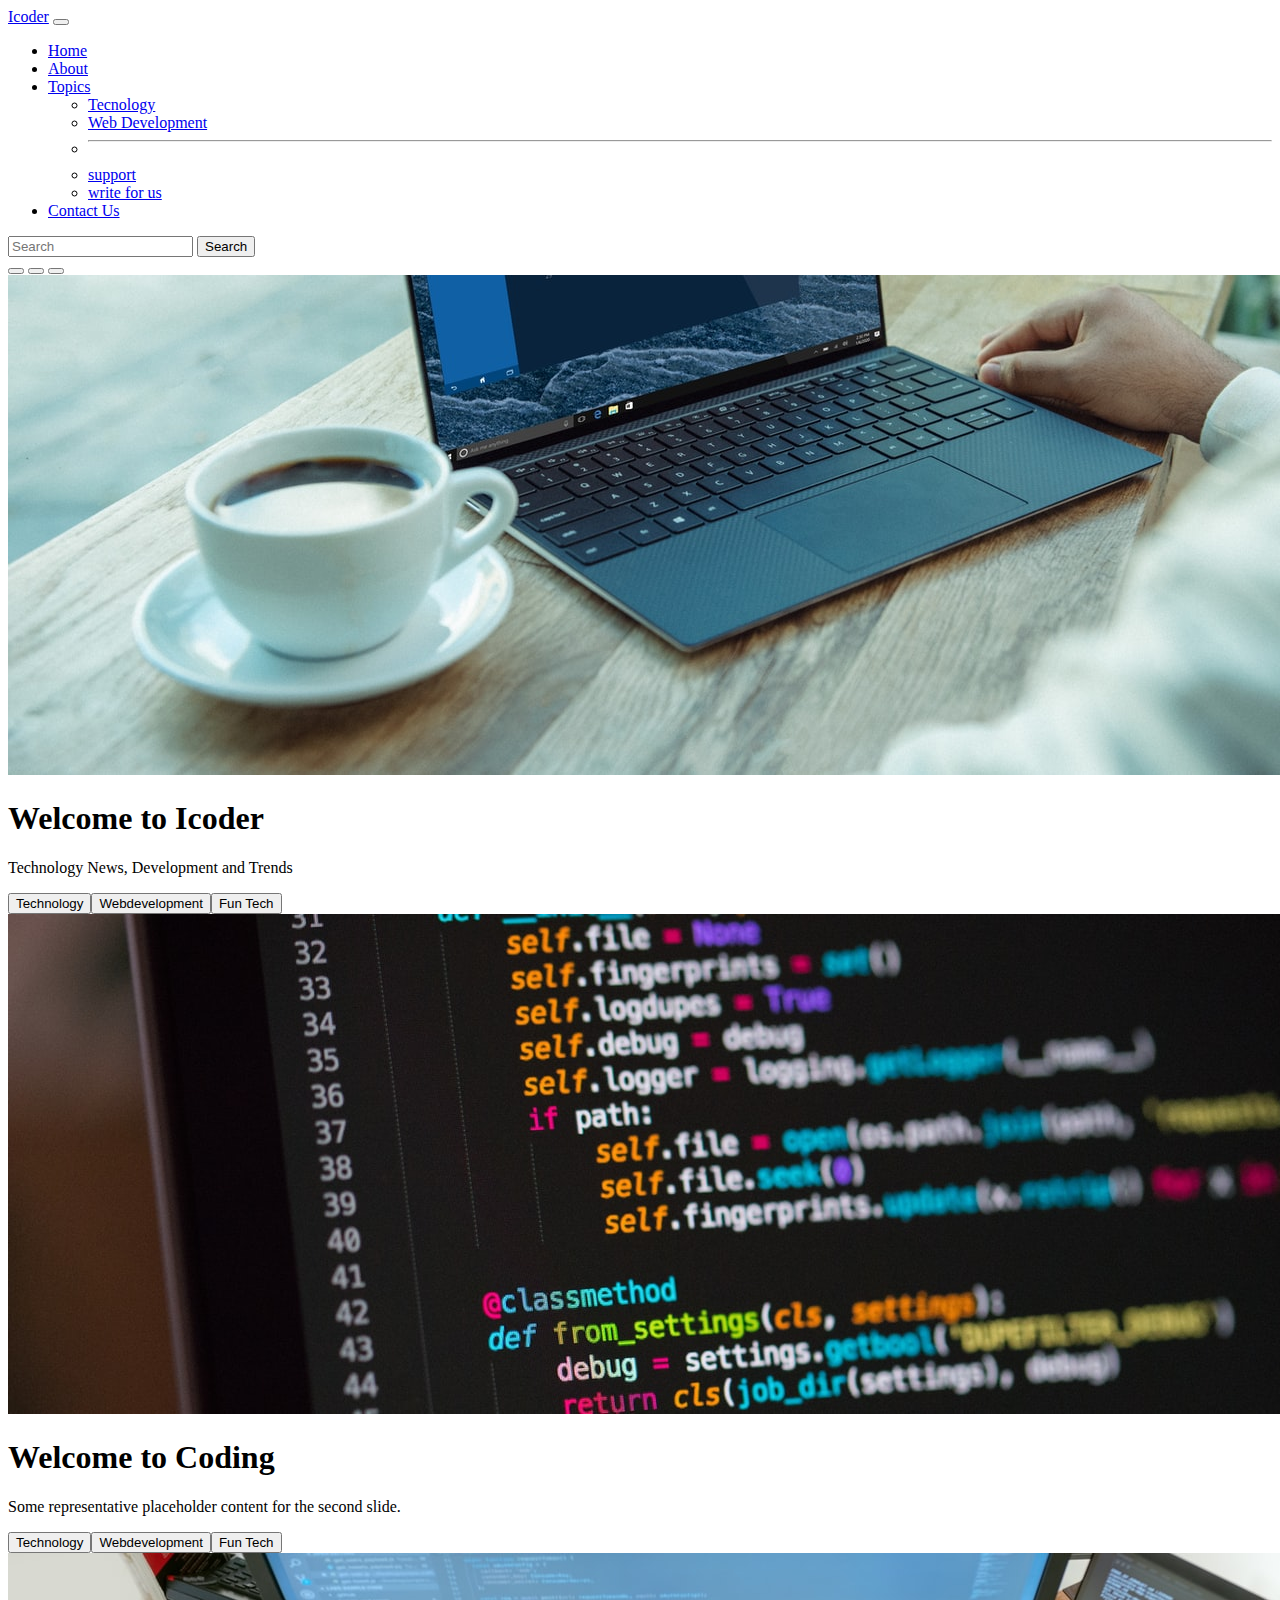
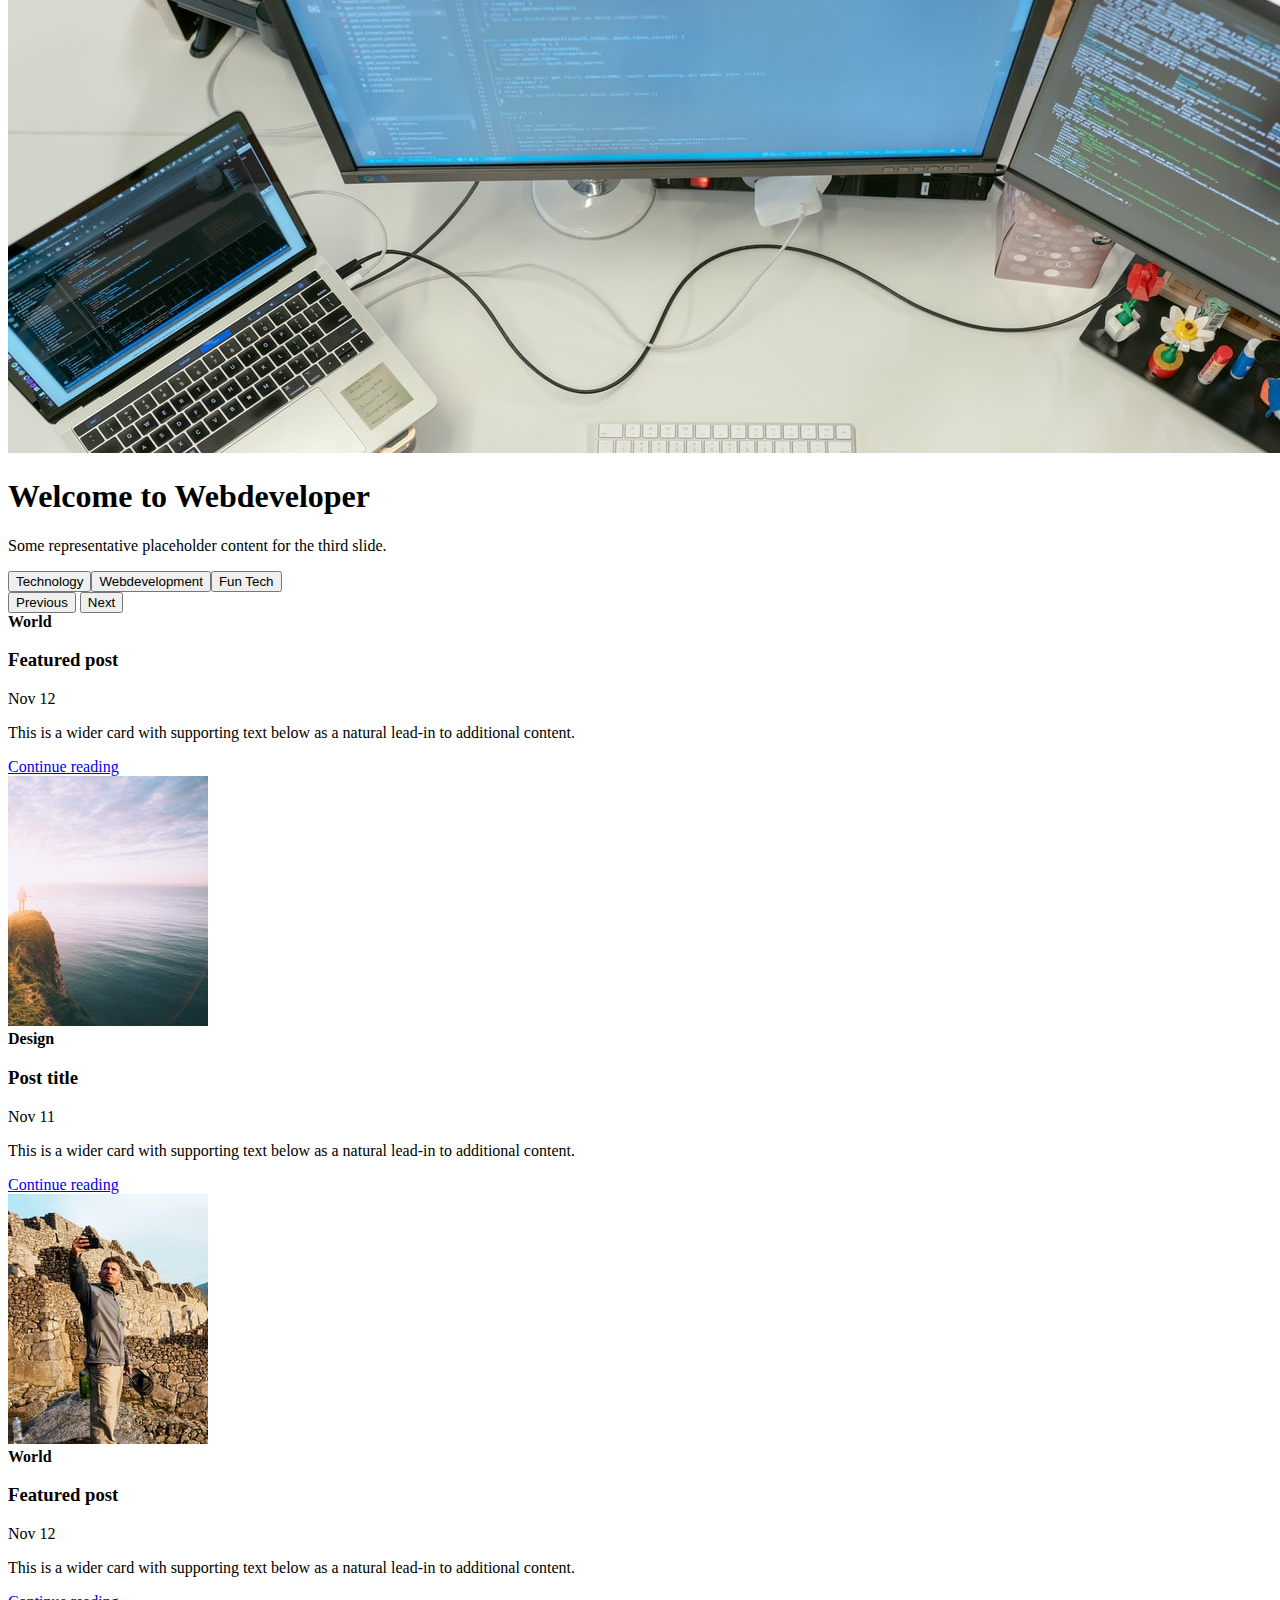
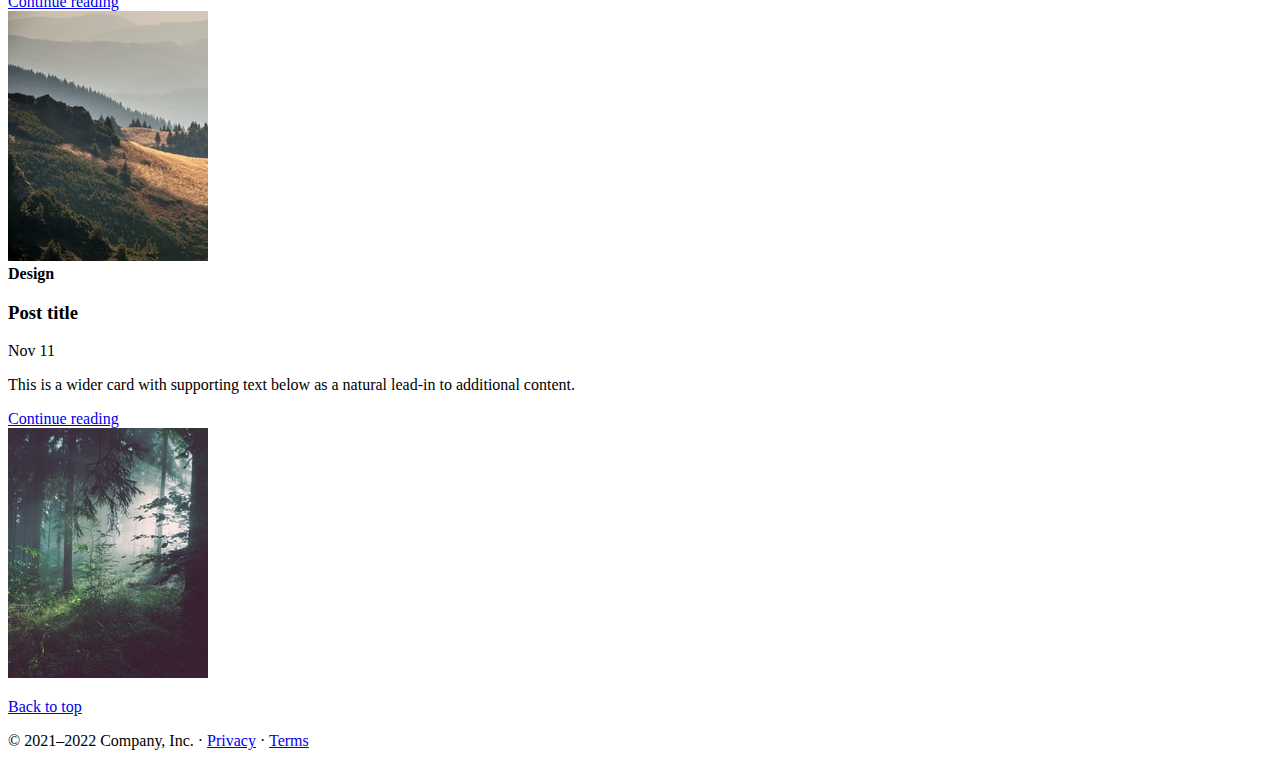
<file: index.html>
<!doctype html>
<html lang="en">

<head>
    <!-- Required meta tags -->
    <meta charset="utf-8">
    <meta name="viewport" content="width=device-width, initial-scale=1">

    <!-- Bootstrap CSS -->
    <link href="https://cdn.jsdelivr.net/npm/bootstrap@5.1.0/dist/css/bootstrap.min.css" rel="stylesheet"
        integrity="sha384-KyZXEAg3QhqLMpG8r+8fhAXLRk2vvoC2f3B09zVXn8CA5QIVfZOJ3BCsw2P0p/We" crossorigin="anonymous">

    <title>Mandeep thakur - hevean of programmer</title>
</head>

<body>
    <nav class="navbar navbar-expand-lg navbar-dark bg-dark">
        <div class="container-fluid">
            <a class="navbar-brand" href="#">Icoder</a>
            <button class="navbar-toggler" type="button" data-bs-toggle="collapse"
                data-bs-target="#navbarSupportedContent" aria-controls="navbarSupportedContent" aria-expanded="false"
                aria-label="Toggle navigation">
                <span class="navbar-toggler-icon"></span>
            </button>
            <div class="collapse navbar-collapse" id="navbarSupportedContent">
                <ul class="navbar-nav me-auto mb-2 mb-lg-0">
                    <li class="nav-item">
                        <a class="nav-link active" aria-current="page" href="/">Home</a>
                    </li>
                    <li class="nav-item">
                        <a class="nav-link" href="/about.html">About</a>
                    </li>
                    <li class="nav-item dropdown">
                        <a class="nav-link dropdown-toggle" href="#" id="navbarDropdown" role="button"
                            data-bs-toggle="dropdown" aria-expanded="false">
                            Topics
                        </a>
                        <ul class="dropdown-menu" aria-labelledby="navbarDropdown">
                            <li><a class="dropdown-item" href="#">Tecnology</a></li>
                            <li><a class="dropdown-item" href="#">Web Development</a></li>
                            <li>
                                <hr class="dropdown-divider">
                            </li>
                            <li><a class="dropdown-item" href="#">support</a></li>
                            <li><a class="dropdown-item" href="#">write for us</a></li>
                        </ul>
                    </li>
                    <li class="nav-item">
                        <a class="nav-link" href="/contact.html">Contact Us</a>
                    </li>


                </ul>
                <form class="d-flex">
                    <input class="form-control me-2" type="search" placeholder="Search" aria-label="Search">
                    <button class="btn btn-outline-success" type="submit">Search</button>
                </form>
            </div>
        </div>
    </nav>


    <div id="carouselExampleCaptions" class="carousel slide" data-bs-ride="carousel">
        <div class="carousel-indicators">
            <button type="button" data-bs-target="#carouselExampleCaptions" data-bs-slide-to="0" class="active"
                aria-current="true" aria-label="Slide 1"></button>
            <button type="button" data-bs-target="#carouselExampleCaptions" data-bs-slide-to="1"
                aria-label="Slide 2"></button>
            <button type="button" data-bs-target="#carouselExampleCaptions" data-bs-slide-to="2"
                aria-label="Slide 3"></button>
        </div>
        <div class="carousel-inner carousel-fade">
            <div class="carousel-item active">
                <img src="1.jpg" class="d-block w-100" alt="...">
                <div class="carousel-caption d-none d-md-block">
                    <h1>Welcome to Icoder</h1>
                    <p>Technology News, Development and Trends</p>
                    <button class="btn btn-danger">Technology</button><button
                        class="btn btn-warning">Webdevelopment</button><button class="btn btn-success">Fun Tech</button>
                </div>
            </div>
            <div class="carousel-item">
                <img src="2.jpg" class="d-block w-100" alt="...">
                <div class="carousel-caption d-none d-md-block">
                    <h1>Welcome to Coding</h1>
                    <p>Some representative placeholder content for the second slide.</p>
                    <button class="btn btn-danger">Technology</button><button
                        class="btn btn-warning">Webdevelopment</button><button class="btn btn-success">Fun Tech</button>
                </div>
            </div>
            <div class="carousel-item">
                <img src="3.jpg" class="d-block w-100" alt="...">
                <div class="carousel-caption d-none d-md-block">
                    <h1>Welcome to Webdeveloper</h1>
                    <p>Some representative placeholder content for the third slide.</p>
                    <button class="btn btn-danger">Technology</button><button
                        class="btn btn-warning">Webdevelopment</button><button class="btn btn-success">Fun Tech</button>
                </div>
            </div>
        </div>
        <button class="carousel-control-prev" type="button" data-bs-target="#carouselExampleCaptions"
            data-bs-slide="prev">
            <span class="carousel-control-prev-icon" aria-hidden="true"></span>
            <span class="visually-hidden">Previous</span>
        </button>
        <button class="carousel-control-next" type="button" data-bs-target="#carouselExampleCaptions"
            data-bs-slide="next">
            <span class="carousel-control-next-icon" aria-hidden="true"></span>
            <span class="visually-hidden">Next</span>
        </button>
    </div>


    <div class="container my-4 mx-6">
        <div class="row mb-2">
            <div class="col-md-6">
                <div
                    class="row g-0 border rounded overflow-hidden flex-md-row mb-4 shadow-sm h-md-250 position-relative">
                    <div class="col p-4 d-flex flex-column position-static">
                        <strong class="d-inline-block mb-2 text-primary">World</strong>
                        <h3 class="mb-0">Featured post</h3>
                        <div class="mb-1 text-muted">Nov 12</div>
                        <p class="card-text mb-auto">This is a wider card with supporting text below as a natural
                            lead-in to
                            additional content.</p>
                        <a href="#" class="stretched-link">Continue reading</a>
                    </div>
                    <div class="col-auto d-none d-lg-block">
                        <img src="1thumb.jpg" alt="">

                    </div>
                </div>
            </div>
            <div class="col-md-6">
                <div
                    class="row g-0 border rounded overflow-hidden flex-md-row mb-4 shadow-sm h-md-250 position-relative">
                    <div class="col p-4 d-flex flex-column position-static">
                        <strong class="d-inline-block mb-2 text-success">Design</strong>
                        <h3 class="mb-0">Post title</h3>
                        <div class="mb-1 text-muted">Nov 11</div>
                        <p class="mb-auto">This is a wider card with supporting text below as a natural lead-in to
                            additional content.</p>
                        <a href="#" class="stretched-link">Continue reading</a>
                    </div>
                    <div class="col-auto d-none d-lg-block">
                        <img src="2thumb.jpg" alt="">

                    </div>
                </div>
            </div>
        </div>
        <div class="row mb-2">
            <div class="col-md-6">
                <div
                    class="row g-0 border rounded overflow-hidden flex-md-row mb-4 shadow-sm h-md-250 position-relative">
                    <div class="col p-4 d-flex flex-column position-static">
                        <strong class="d-inline-block mb-2 text-primary">World</strong>
                        <h3 class="mb-0">Featured post</h3>
                        <div class="mb-1 text-muted">Nov 12</div>
                        <p class="card-text mb-auto">This is a wider card with supporting text below as a natural
                            lead-in to
                            additional content.</p>
                        <a href="#" class="stretched-link">Continue reading</a>
                    </div>
                    <div class="col-auto d-none d-lg-block">
                        <img src="3thumb.jpg" alt="">

                    </div>
                </div>
            </div>
            <div class="col-md-6">
                <div
                    class="row g-0 border rounded overflow-hidden flex-md-row mb-4 shadow-sm h-md-250 position-relative">
                    <div class="col p-4 d-flex flex-column position-static">
                        <strong class="d-inline-block mb-2 text-success">Design</strong>
                        <h3 class="mb-0">Post title</h3>
                        <div class="mb-1 text-muted">Nov 11</div>
                        <p class="mb-auto">This is a wider card with supporting text below as a natural lead-in to
                            additional content.</p>
                        <a href="#" class="stretched-link">Continue reading</a>
                    </div>
                    <div class="col-auto d-none d-lg-block">
                        <img src="4thumb.jpg" alt="">

                    </div>
                </div>
            </div>
        </div>
    </div>


    <footer class="footer">
        <p class="float-end"><a href="#">Back to top</a></p>
        <p>© 2021–2022 Company, Inc. · <a href="#">Privacy</a> · <a href="#">Terms</a></p>
    </footer>
</file>
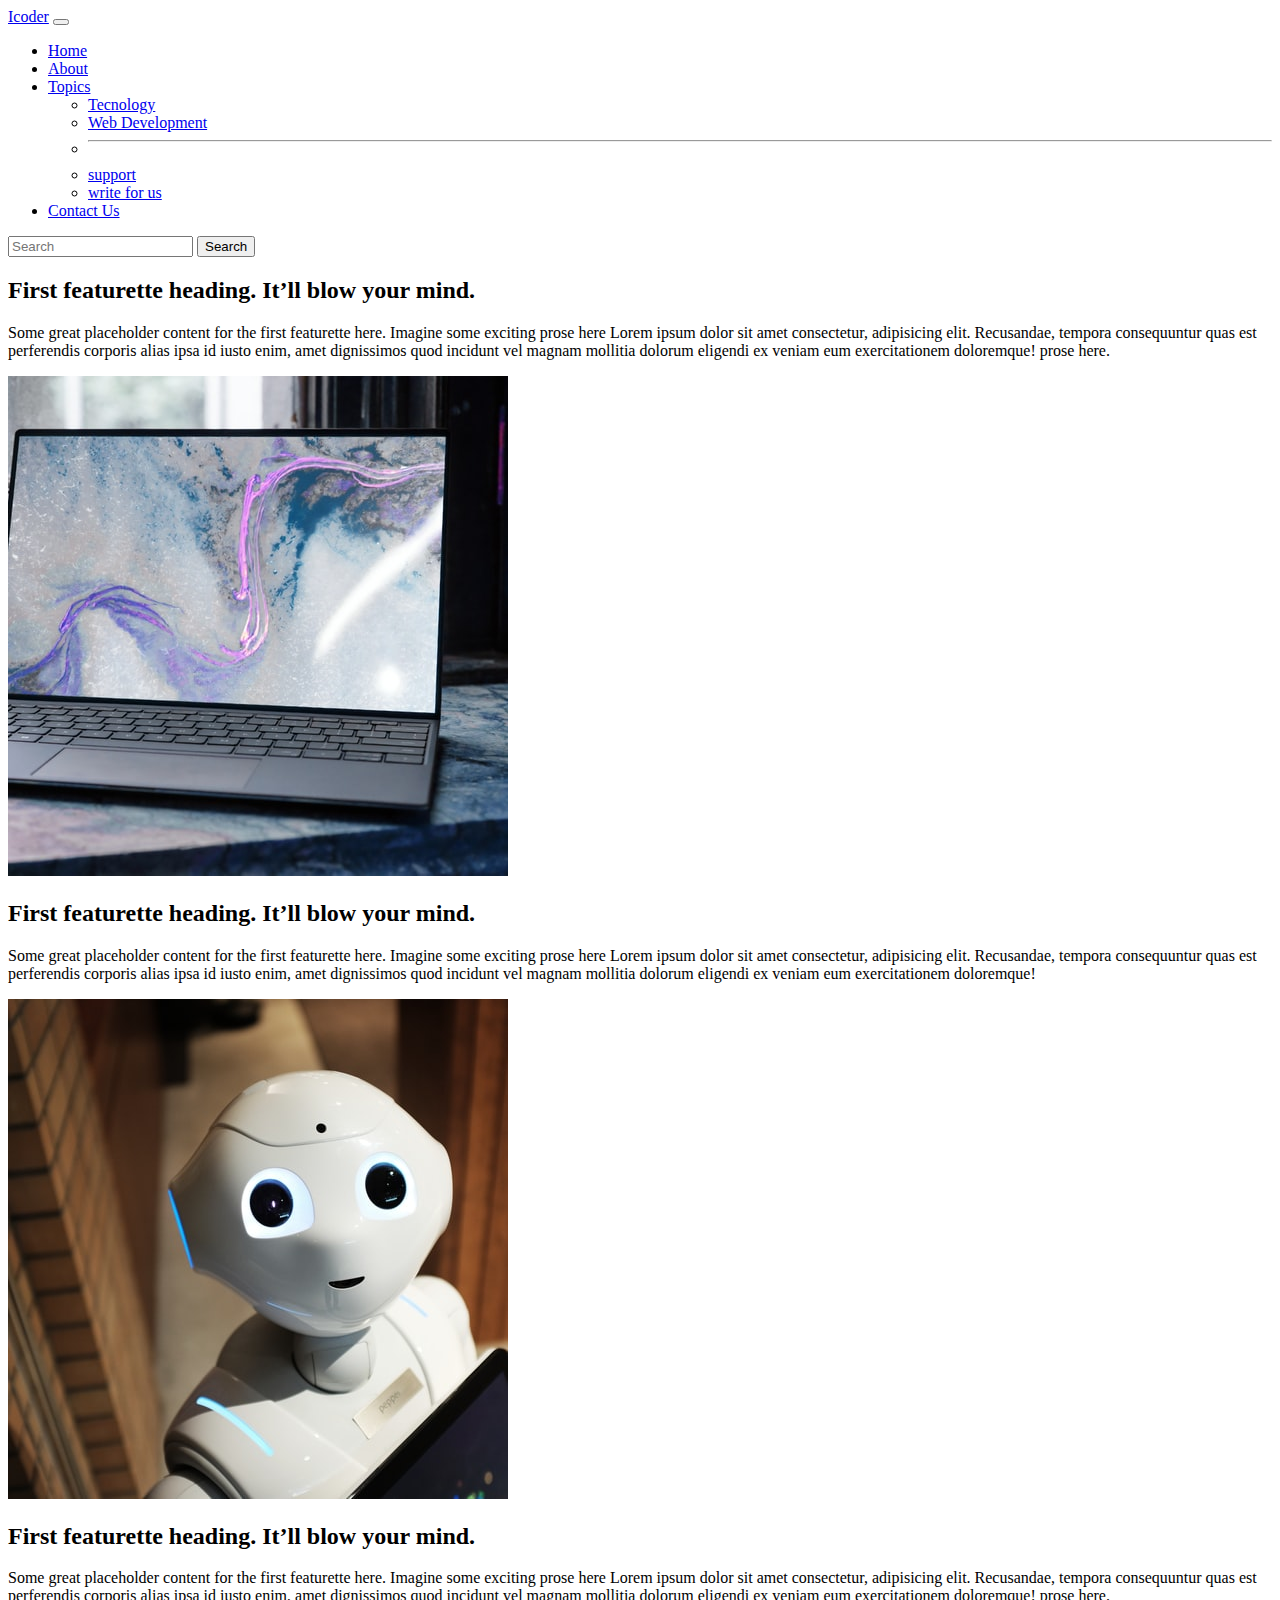
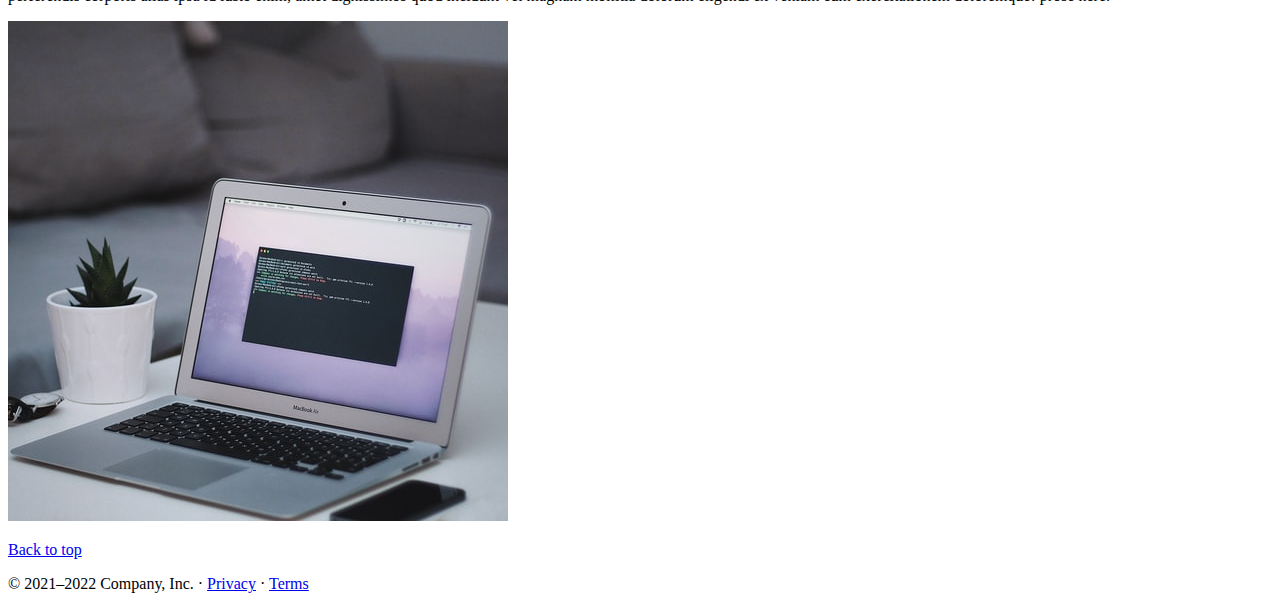
<file: about.html>
<!doctype html>
<html lang="en">

<head>
    <!-- Required meta tags -->
    <meta charset="utf-8">
    <meta name="viewport" content="width=device-width, initial-scale=1">

    <!-- Bootstrap CSS -->
    <link href="https://cdn.jsdelivr.net/npm/bootstrap@5.1.0/dist/css/bootstrap.min.css" rel="stylesheet"
        integrity="sha384-KyZXEAg3QhqLMpG8r+8fhAXLRk2vvoC2f3B09zVXn8CA5QIVfZOJ3BCsw2P0p/We" crossorigin="anonymous">

    <title>Mandeep thakur - hevean of programmer</title>
</head>

<body>
    <nav class="navbar navbar-expand-lg navbar-dark bg-dark">
        <div class="container-fluid">
            <a class="navbar-brand" href="#">Icoder</a>
            <button class="navbar-toggler" type="button" data-bs-toggle="collapse"
                data-bs-target="#navbarSupportedContent" aria-controls="navbarSupportedContent" aria-expanded="false"
                aria-label="Toggle navigation">
                <span class="navbar-toggler-icon"></span>
            </button>
            <div class="collapse navbar-collapse" id="navbarSupportedContent">
                <ul class="navbar-nav me-auto mb-2 mb-lg-0">
                    <li class="nav-item">
                        <a class="nav-link" aria-current="page" href="/">Home</a>
                    </li>
                    <li class="nav-item active">
                        <a class="nav-link active" href="/about.html">About</a>
                    </li>
                    <li class="nav-item dropdown">
                        <a class="nav-link dropdown-toggle" href="#" id="navbarDropdown" role="button"
                            data-bs-toggle="dropdown" aria-expanded="false">
                            Topics
                        </a>
                        <ul class="dropdown-menu" aria-labelledby="navbarDropdown">
                            <li><a class="dropdown-item" href="#">Tecnology</a></li>
                            <li><a class="dropdown-item" href="#">Web Development</a></li>
                            <li>
                                <hr class="dropdown-divider">
                            </li>
                            <li><a class="dropdown-item" href="#">support</a></li>
                            <li><a class="dropdown-item" href="#">write for us</a></li>
                        </ul>
                    </li>
                    <li class="nav-item">
                        <a class="nav-link" href="/contact.html">Contact Us</a>
                    </li>


                </ul>
                <form class="d-flex">
                    <input class="form-control me-2" type="search" placeholder="Search" aria-label="Search">
                    <button class="btn btn-outline-success" type="submit">Search</button>
                </form>
            </div>
        </div>
    </nav>


    <div class="container my-4">
        <div class="row featurette display-flex align-items-center justyfy-content-center">
            <div class="col-md-7">
                <h2 class="featurette-heading">First featurette heading. <span class="text-muted">It’ll blow your
                        mind.</span>
                </h2>
                <p class="lead">Some great placeholder content for the first featurette here. Imagine some exciting
                    prose here Lorem ipsum dolor sit amet consectetur, adipisicing elit. Recusandae, tempora consequuntur quas est perferendis corporis alias ipsa id iusto enim, amet dignissimos quod incidunt vel magnam mollitia dolorum eligendi ex veniam eum exercitationem doloremque!
                    prose here.
                </p>
            </div>
            <div class="col-md-5">
                <img class="img-fluid"src="about1.jpg" alt="">

            </div>
        </div>
    </div>
    <div class="container my-4">
        <div class="row featurette display-flex align-items-center justyfy-content-center">
            <div class="col-md-7 order-md-2">
                <h2 class="featurette-heading">First featurette heading. <span class="text-muted">It’ll blow your
                        mind.</span>
                </h2>
                <p class="lead">Some great placeholder content for the first featurette here. Imagine some exciting
                    prose here Lorem ipsum dolor sit amet consectetur, adipisicing elit. Recusandae, tempora consequuntur quas est perferendis corporis alias ipsa id iusto enim, amet dignissimos quod incidunt vel magnam mollitia dolorum eligendi ex veniam eum exercitationem doloremque!
                </p>
            </div>
            <div class="col-md-5 order-md-1">
                <img class="img-fluid"src="about2.jpg" alt="">

            </div>
        </div>
    </div>
    <div class="container my-4">
        <div class="row featurette display-flex align-items-center justyfy-content-center">
            <div class="col-md-7">
                <h2 class="featurette-heading">First featurette heading. <span class="text-muted">It’ll blow your
                        mind.</span>
                </h2>
                <p class="lead">Some great placeholder content for the first featurette here. Imagine some exciting
                    prose here Lorem ipsum dolor sit amet consectetur, adipisicing elit. Recusandae, tempora consequuntur quas est perferendis corporis alias ipsa id iusto enim, amet dignissimos quod incidunt vel magnam mollitia dolorum eligendi ex veniam eum exercitationem doloremque!
                    prose here.
                </p>
            </div>
            <div class="col-md-5">
                <img class="img-fluid"src="about3.jpg" alt="">

            </div>
        </div>
    </div>

    <footer class="container">
        <p class="float-end"><a href="#">Back to top</a></p>
        <p>© 2021–2022 Company, Inc. · <a href="#">Privacy</a> · <a href="#">Terms</a></p>
      </footer>







    <!-- Optional JavaScript; choose one of the two! -->

    <!-- Option 1: Bootstrap Bundle with Popper -->
    <script src="https://cdn.jsdelivr.net/npm/bootstrap@5.1.0/dist/js/bootstrap.bundle.min.js"
        integrity="sha384-U1DAWAznBHeqEIlVSCgzq+c9gqGAJn5c/t99JyeKa9xxaYpSvHU5awsuZVVFIhvj"
        crossorigin="anonymous"></script>

    <!-- Option 2: Separate Popper and Bootstrap JS -->
    <!--
    <script src="https://cdn.jsdelivr.net/npm/@popperjs/core@2.9.3/dist/umd/popper.min.js" integrity="sha384-eMNCOe7tC1doHpGoWe/6oMVemdAVTMs2xqW4mwXrXsW0L84Iytr2wi5v2QjrP/xp" crossorigin="anonymous"></script>
    <script src="https://cdn.jsdelivr.net/npm/bootstrap@5.1.0/dist/js/bootstrap.min.js" integrity="sha384-cn7l7gDp0eyniUwwAZgrzD06kc/tftFf19TOAs2zVinnD/C7E91j9yyk5//jjpt/" crossorigin="anonymous"></script>
    -->
</body>

</html>
</file>
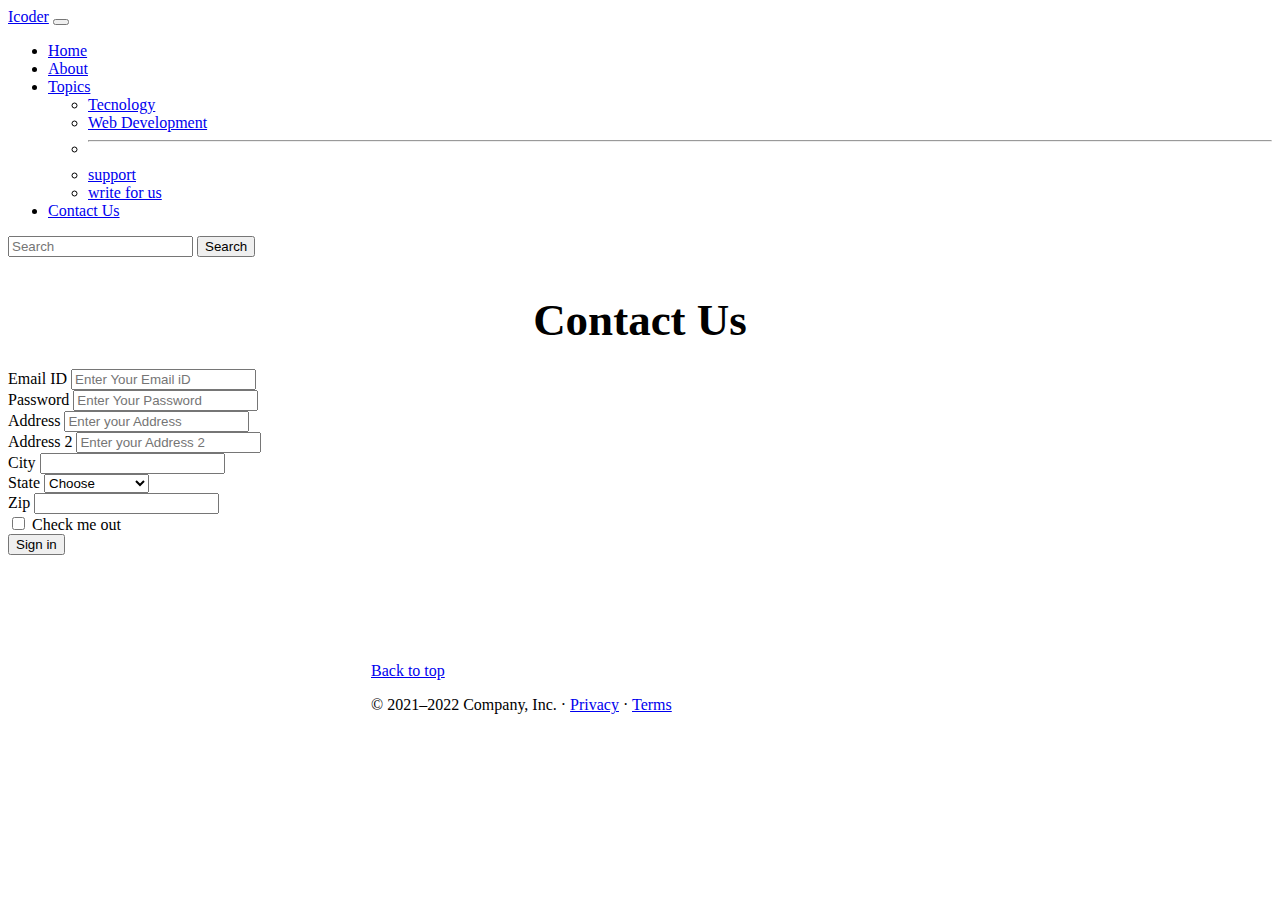
<file: contact.html>
<!doctype html>
<html lang="en">

<head>
    <!-- Required meta tags -->
    <meta charset="utf-8">
    <meta name="viewport" content="width=device-width, initial-scale=1">

    <!-- Bootstrap CSS -->
    <link href="https://cdn.jsdelivr.net/npm/bootstrap@5.1.0/dist/css/bootstrap.min.css" rel="stylesheet"
        integrity="sha384-KyZXEAg3QhqLMpG8r+8fhAXLRk2vvoC2f3B09zVXn8CA5QIVfZOJ3BCsw2P0p/We" crossorigin="anonymous">

    <title>Mandeep thakur - hevean of programmer</title>
    <link rel="stylesheet" href="style.css">

</head>

<body>
    <nav class="navbar navbar-expand-lg navbar-dark bg-dark">
        <div class="container-fluid">
            <a class="navbar-brand" href="#">Icoder</a>
            <button class="navbar-toggler" type="button" data-bs-toggle="collapse"
                data-bs-target="#navbarSupportedContent" aria-controls="navbarSupportedContent" aria-expanded="false"
                aria-label="Toggle navigation">
                <span class="navbar-toggler-icon"></span>
            </button>
            <div class="collapse navbar-collapse" id="navbarSupportedContent">
                <ul class="navbar-nav me-auto mb-2 mb-lg-0">
                    <li class="nav-item">
                        <a class="nav-link" aria-current="page" href="/">Home</a>
                    </li>
                    <li class="nav-item active">
                        <a class="nav-link" href="/about.html">About</a>
                    </li>
                    <li class="nav-item dropdown">
                        <a class="nav-link dropdown-toggle" href="#" id="navbarDropdown" role="button"
                            data-bs-toggle="dropdown" aria-expanded="false">
                            Topics
                        </a>
                        <ul class="dropdown-menu" aria-labelledby="navbarDropdown">
                            <li><a class="dropdown-item" href="#">Tecnology</a></li>
                            <li><a class="dropdown-item" href="#">Web Development</a></li>
                            <li>
                                <hr class="dropdown-divider">
                            </li>
                            <li><a class="dropdown-item" href="#">support</a></li>
                            <li><a class="dropdown-item" href="#">write for us</a></li>
                        </ul>
                    </li>
                    <li class="nav-item">
                        <a class="nav-link active" href="/contact.html">Contact Us</a>
                    </li>


                </ul>
                <form class="d-flex">
                    <input class="form-control me-2" type="search" placeholder="Search" aria-label="Search">
                    <button class="btn btn-outline-success" type="submit">Search</button>
                </form>
            </div>
        </div>
    </nav>


    <div class="container">
        <h2>Contact Us </h2>


    </div>

    <form class="row g-3">
        <div class="col-md-6">
            <label for="inputEmail4" class="form-label">Email ID</label>
            <input type="email" class="form-control" id="inputEmail4" placeholder="Enter Your Email iD">
        </div>
        <div class="col-md-6">
            <label for="inputPassword4" class="form-label">Password</label>
            <input type="password" class="form-control" id="inputPassword4" placeholder="Enter Your Password">
        </div>
        <div class="col-12">
            <label for="inputAddress" class="form-label">Address</label>
            <input type="text" class="form-control" id="inputAddress" placeholder="Enter your Address">
        </div>
        <div class="col-12">
            <label for="inputAddress2" class="form-label">Address 2</label>
            <input type="text" class="form-control" id="inputAddress2" placeholder="Enter your Address 2">
        </div>
        <div class="col-md-6">
            <label for="inputCity" class="form-label">City</label>
            <input type="text" class="form-control" id="inputCity">
        </div>
        <div class="col-md-4">
            <label for="inputState" class="form-label">State</label>
            <select id="inputState" class="form-select">
                <option selected>Choose</option>
                <option>Uttar Pardesh</option>
                <option>Maharashtra</option>
                <option>Karnataka</option>
                <option>Kerla</option>
                <option>Punjab</option>
                <option>Rajasthan</option>
                <option>Assam</option>
            </select>
        </div>
        <div class="col-md-2">
            <label for="inputZip" class="form-label">Zip</label>
            <input type="text" class="form-control" id="inputZip">
        </div>
        <div class="col-12">
            <div class="form-check">
                <input class="form-check-input" type="checkbox" id="gridCheck">
                <label class="form-check-label" for="gridCheck">
                    Check me out
                </label>
            </div>
        </div>
        <div class="col-12">
            <button type="submit" class="btn btn-primary">Sign in</button>
        </div>
    </form>





    <footer class="footer">
        <p class="float-end"><a href="#">Back to top</a></p>
        <p>© 2021–2022 Company, Inc. · <a href="#">Privacy</a> · <a href="#">Terms</a></p>
    </footer>







    <!-- Optional JavaScript; choose one of the two! -->

    <!-- Option 1: Bootstrap Bundle with Popper -->
    <script src="https://cdn.jsdelivr.net/npm/bootstrap@5.1.0/dist/js/bootstrap.bundle.min.js"
        integrity="sha384-U1DAWAznBHeqEIlVSCgzq+c9gqGAJn5c/t99JyeKa9xxaYpSvHU5awsuZVVFIhvj"
        crossorigin="anonymous"></script>

    <!-- Option 2: Separate Popper and Bootstrap JS -->
    <!--
    <script src="https://cdn.jsdelivr.net/npm/@popperjs/core@2.9.3/dist/umd/popper.min.js" integrity="sha384-eMNCOe7tC1doHpGoWe/6oMVemdAVTMs2xqW4mwXrXsW0L84Iytr2wi5v2QjrP/xp" crossorigin="anonymous"></script>
    <script src="https://cdn.jsdelivr.net/npm/bootstrap@5.1.0/dist/js/bootstrap.min.js" integrity="sha384-cn7l7gDp0eyniUwwAZgrzD06kc/tftFf19TOAs2zVinnD/C7E91j9yyk5//jjpt/" crossorigin="anonymous"></script>
    -->
</body>

</html>
</file>
<file: style.css>
h2{
    text-align: center;
  font-size: 45px;
  margin-bottom: 23px;
}
.container{
    cursor: pointer;
}
.footer{
    margin: 85px 361px;
    padding: 6px 2px;
}
</file>
